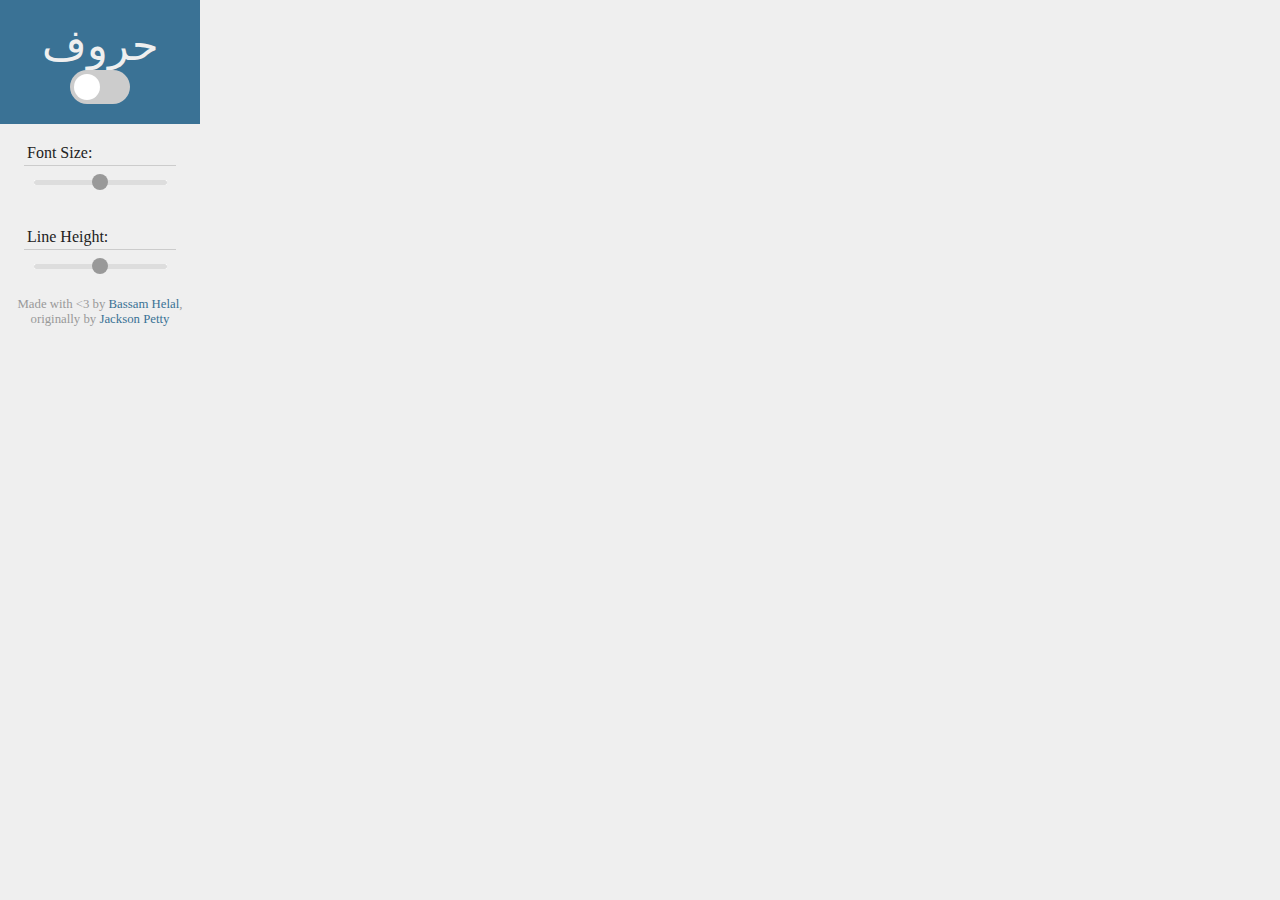
<file: popup.html>
<html>
  <head>
	<title>Huruf</title>
	<meta http-equiv="Content-Type" content="text/html;charset=UTF-8">
	<style>
		html, body{
			width: 200px;
			background-color: #efefef;
			color: #222;
			margin: 0;
			padding: 0;
			font-family: "Helvetica Neue";
		}
		#size, #height{
			width: 70%;
			text-align: center;
		}
		header {
			background-color: #3a7295;
			color: #efefef;
			padding: 20px;
			text-align: center;
			font-family: "Droid Arabic Naskh";
			font-size: 2.7em;
		}
		div[role="main"]{
			margin: 0,auto;
			padding: 5px;
			text-align: center;
		}
		footer {
			color: #999;
			text-align: center;
			font-size: .8em;
		}
		hr {
			border: none;
			border-bottom: solid 1px #aaa;
		}
		a {
			color: #3a7295;
			text-decoration: none;
		}
		a:hover, a:active {
			text-decoration: underline;
		}
		td {
			font-weight: 300;
		}
		input[type=range]{
			-webkit-appearance: none;
			margin-bottom: 10px;
		}

		input[type=range]::-webkit-slider-runnable-track {
			width: 300px;
			height: 5px;
			background: #ddd;
			border: none;
			border-radius: 3px;
		}

		input[type=range]::-webkit-slider-thumb {
			-webkit-appearance: none;
			border: none;
			height: 16px;
			width: 16px;
			border-radius: 50%;
			background: #999;
			margin-top: -6px;
		}

		input[type=range]:focus {
			outline: none;
		}
		table {
			border: none;
			width: 80%;
			margin: 12px auto;
			border-bottom: solid 1px #ccc;
		}
		.label {
			text-align: left;
		}
		.value {
			text-align: right;
		}

        /* The switch - the box around the slider */
        .switch {
            position: relative;
            display: inline-block;
            width: 60px;
            height: 34px;
        }

        /* Hide default HTML checkbox */
        .switch input {
            opacity: 0;
            width: 0;
            height: 0;
        }

        /* The slider */
        .slider {
            position: absolute;
            cursor: pointer;
            top: 0;
            left: 0;
            right: 0;
            bottom: 0;
            background-color: #ccc;
            -webkit-transition: .4s;
            transition: .4s;
        }

        .slider:before {
            position: absolute;
            content: "";
            height: 26px;
            width: 26px;
            left: 4px;
            bottom: 4px;
            background-color: white;
            -webkit-transition: .4s;
            transition: .4s;
        }

        input:checked + .slider {
            background-color: #2196F3;
        }

        input:focus + .slider {
            box-shadow: 0 0 1px #2196F3;
        }

        input:checked + .slider:before {
            -webkit-transform: translateX(26px);
            -ms-transform: translateX(26px);
            transform: translateX(26px);
        }

        /* Rounded sliders */
        .slider.round {
            border-radius: 34px;
        }

        .slider.round:before {
            border-radius: 50%;
        }
	</style>
	</head>

	<body>
		<header>
			<bdi dir="rtl" lang="ar">حروف</bdi>
            <!-- Rounded switch -->
            <label class="switch">
                <input id="onOffSwitch" type="checkbox">
                <span class="slider round"></span>
            </label>
		</header>

		<div role="main">
			<table>
				<tr>
					<td class="label">Font Size:</td>
					<td class="value" id="sizeValue"></td>
				</tr>
			</table>
			<input type="range" name="size" min="100" max="150" id="size"/>


			<br>
			<br>

			<table>
				<tr>
					<td class="label">Line Height:</td>
					<td class="value" id="heightValue"></td>
				</tr>
			</table>
			<input type="range" name="height" min="100" max="150" id="height"/>
			<br>
		</div>
		<!-- <hr /> -->

		<footer>
            <p>Made with &#60;3 by <a href="https://github.com/basshelal" target="_blank">Bassam Helal</a>, originally
                by <a
                        href="https://github.com/jopetty" target="_blank">Jackson Petty</a></p>
		</footer>
		<script src="options.js"></script>
	</body>
</html>
</file>
